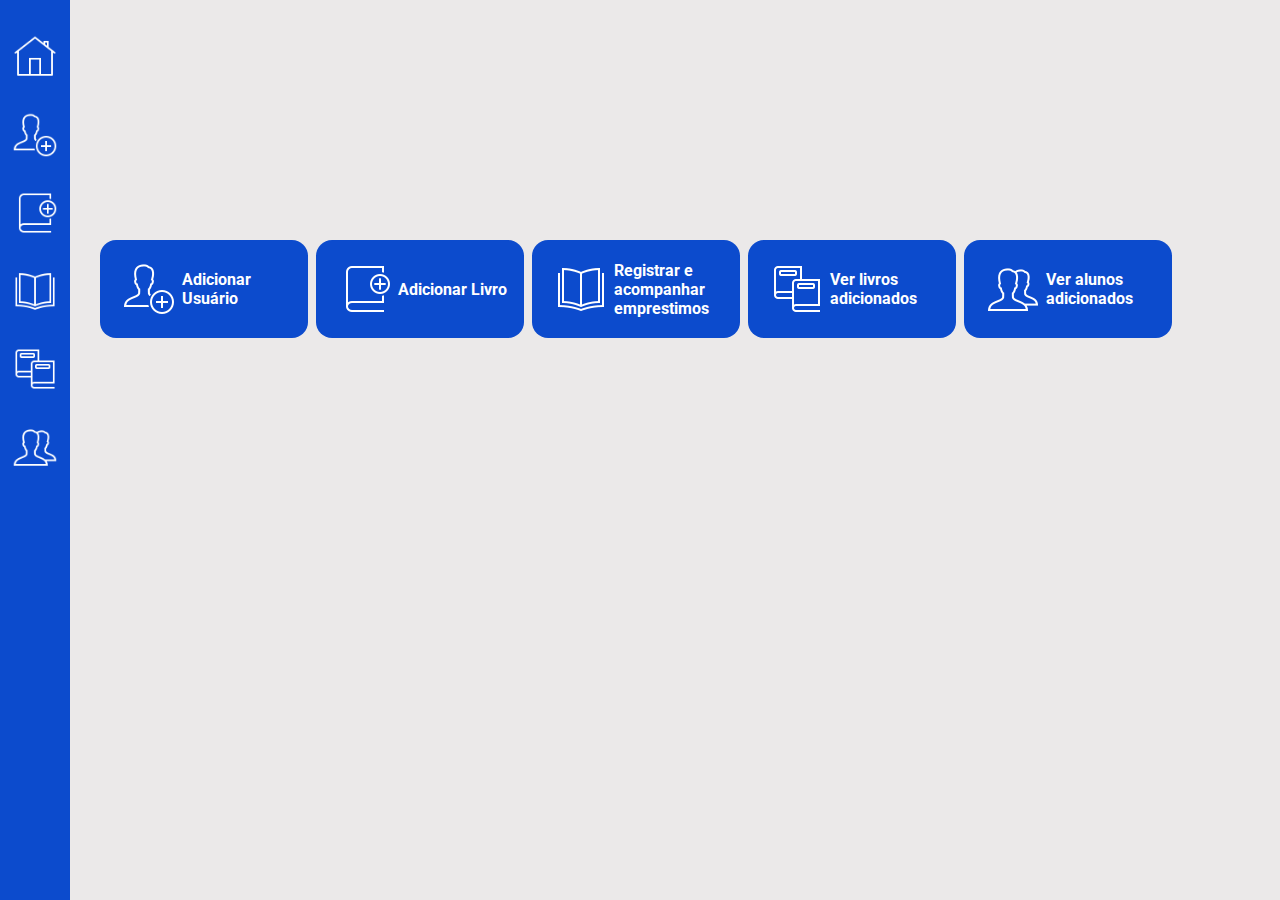
<file: home.html>
<!DOCTYPE html>
<html lang="pt-BR">
    <head>
        <meta charset="UTF-8">
        <meta http-equiv="X-UA-Compatible" content="IE=edge">
        <meta name="viewport" content="width=device-width, initial-scale=1.0">
        <link rel="stylesheet" href="/css/aluno.css">
        <link rel="stylesheet" href="/css/book.css">
        <link rel="stylesheet" href="/css/home.css">
        <link rel="preconnect" href="https://fonts.googleapis.com">
        <link rel="preconnect" href="https://fonts.gstatic.com" crossorigin>
        <link href="https://fonts.googleapis.com/css2?family=Roboto:wght@300&display=swap" rel="stylesheet">
        <title>Painel de Alunos</title>
    </head>
    <body>
        <nav class="navegação">
            <div class="icons">
                <div class="logo">
                </div>
                <div class="icons-top">
                    <ul>
                        <li>
                            <a href="">
                                <img src="/img/icons8-casa-50 (2).png" alt="" class="moldura top">
                            </a>
                        </li>
                        <li>
                            <a href="">
                                <img src="/img/icons8-adicionar-usuário-masculino-50 (1).png" alt="" class="moldura top">
                            </a>
                        </li>
                        <li>
                            <a href="">
                                <img src="/img/icons8-adicionar-livro-50 (1).png" alt="" class="moldura top">
                            </a>
                        </li>
                        <li>
                            <a href="">
                                <img src="/img/icons8-livro-aberto-50 (2).png" alt="" class="moldura top">
                            </a>
                        </li>
                        <li>
                            <a href="">
                                <img src="/img/icons8-livros-50.png" alt="" class="moldura top">
                            </a>
                        </li>
                        <li>
                            <a href="">
                                <img src="/img/icons8-grupo-de-usuário-homem-homem-50 (1).png" alt="" class="moldura top">
                            </a>
                        </li>
                    </ul>
                </div>
                <!-- <div class="icons-bottom">
                    <ul>
                        <li><a href=""><img src="/src/img/icons8-casa-50 (2).png" alt="" class="moldura"></a></li>
                    </ul>
                </div>   -->
            </div>  
        </nav>

        <main>

            <div class="container">
                <div>

                    <a class="btn"> 
                        <img class="img" src="/img/icons8-adicionar-usuário-masculino-50 (1).png"> Adicionar Usuário 
                    </a>

                </div>

                <div>

                    <a class="btn"> 
                        <img class="img" src="/img/icons8-adicionar-livro-50 (1).png"> Adicionar Livro 
                    </a>

                </div>

                <div>

                    <a class="btn"> 
                        <img class="img" src="/img/icons8-livro-aberto-50 (2).png"> Registrar e acompanhar <br> emprestimos 
                    </a>

                </div>

                <div>

                    <a class="btn">  
                        <img class="img" src="/img/icons8-livros-50.png"> Ver livros adicionados 
                    </a>

                </div>

                <div>

                    <a class="btn"> 
                        <img class="img" src="/img/icons8-grupo-de-usuário-homem-homem-50 (1).png"> Ver alunos adicionados 
                    </a>

                </div>
            </div>
        </main>

        
    </body>
</html>
</file>
<file: css/aluno.css>
.table{
    border-collapse:collapse ;
    width: 100%;
    
} 
.table th,.table td{
    padding: 12px 15px;
    border: 1px solid #ddd;
    text-align: left;
}
.table th{
    background-color: #3a78ff;
    color: #ffff;
}
.table td{
    background-color: white;
}
.table td img{
    width: 24px;
}
.center{
    text-align: center;
}
.situacao {
    display: flex;
    align-items: center;
    justify-content: center;
    width: 14vh;
    height: 4vh;
    background-color: rgb(255, 0, 0);
    border-radius: 6px;
    
}
.situacao h1 {
    display: flex;
    color: white;
    font-size: 1rem;
    font: arial;    
}
@media (max-width: 900px){
    
}
</file>
<file: css/book.css>
*{
    box-sizing: border-box;
    padding: 0;
    margin: 0;
    list-style: none;
}
body{
    background-color: rgb(235, 233, 233);
    display: flex;
    font-family: 'Source Sans Pro', sans-serif;
}
header{
    display: flex;
    background-color: rgb(0, 225, 255);
    height: 7vh;
    align-items: center;
    justify-content: center;
}
nav{
    display: flex;
    background-color: #0c4bcd;
    height: 100vh;
    position: fixed;
}
main{
    display: flex;
    flex-direction: column;
    width: 100%;
}
.logo{
    display: none;
    height: 3vh;
    font-size: 25px;
    margin-left: 6px;
}
.icons{
    display: flex;
    flex-direction: column;
    justify-content: space-between;
    width: 70px;
}
.icons-top{
    display: flex;
    align-items: center;
    justify-content: center;
    width: 100%;
    height: 100vh;  
}
.icons-bottom{
    display: flex;
    align-items: center;
    justify-content: center;
    width: 100%;
}
.moldura{
    transform: scale(0.85);
    padding: 5px;
}
.moldura img{
    color: rgb(255, 253, 253);
}
.moldura:hover{
    background-color: #13e600;
    border-radius: 5px;
    padding: 5px;
    transition: .5s;
    background: #07c47f;
    box-shadow: 0px 1px 10px rgba(0, 0, 0, 0.486);
}
.top{
    margin: 7px;
}
.title-box{
    font-weight: 600;
    font-size: 2.2rem;
    color: #0074ff;
}
.icons-top {
    align-items: flex-start;
    margin-top: 20px;
}
.icons-bottom{
    margin-bottom: 20px;
    transform: scale(0.9);
}
.inputuser{
    border: 1px solid rgba(126, 126, 126, 0.486);
    border-radius: 5px;
    text-align: center;
    width: 96%;
    height: 5vh;
    outline: none;
    transition: .2s;
}
.inputuser:focus{
    border: 2px solid #74b2e6;
    box-shadow: 3px #74b3e649;
}
.dataInput{
    width: 15%;
}
.turmaInput{
    width: 15%;
}
.telInput{
    width: 15%;
}
.principal{
    display: flex;
    justify-content: center;
    width: 100%;
    height: 25vh;
    margin-top: 0px;
    flex: 1;
}
.box-book{
    display: flex;
    height: 22vh;
    width: 100%;
   
    background-color: white;
    align-items: center;
    justify-content: center;
    border-radius: 2px;
    box-shadow: 0px 0px 7px rgba(0, 0, 0, 0.336);
}
.labelInput{
    font-weight: bold;
    color: rgba(0, 0, 0, 0.623);
}
.buttons{
    display: flex;
    flex-direction: column;
    justify-content: center;
    margin-left: 5px;
}
.btn-enviar{
    font-size: 1.2rem;
    padding: 12px;
    width: 100%;
    margin-top: 10px;
    border-radius: 10px;
    border: none;
    background-color: rgb(163, 163, 163);
    cursor: pointer;
    color: white;
    background: rgba(0,116,255,1);
    transform: scale(0.8);
    transition: .4s;
}
.btn-cancelar{
    background: rgb(221, 0, 0);
}
.btn-enviar:hover{
    background: rgb(0, 98, 218);
}
.subPrincipal{
    display: flex;
    justify-content: center;
    width: 100%;
    flex: 3;
}


@media (max-width: 550px) {
    nav{
        display: none;
    }
    
}
@media(max-width: 800px){
    .principal{
        width: 100%;
        height: 85vh;
    }
    .subPrincipal{
        height: 500px;
    }
    .btn-enviar{
        min-width: 90%;
    }
    .box-book{
        width: 90%;
        flex-direction: column;
        height: 70vh;
    }
    .inputbox{
        width: 100%;
        text-align: center;
        padding: 5px;
    }
    .inputuser{
        width: 100%;
        text-align: center;
    }
    .dataInput{
        width: 100%;
    }
}
</file>
<file: css/home.css>
main{

    display: flex;

    justify-content: center;
    align-items: center;

    

}

.container{
    display: flex;

    margin-top: 15rem;

    padding: 0 5rem;

    

}

.btn{
   background-color: #0C4BCD;
   color: white;

   display: flex;
   align-items: center;

   border-radius: 1rem;

   width: 13rem;
   padding: 1rem;
   margin-right: .5rem;

   font-family: 'roboto', sans-serif ;
   font-weight: bold;

   cursor: pointer;
   
}

.btn:hover{
    background-color: #13e600;
    border-radius: 5px;
    padding: 5px;
    transition: .3s;
    background: #07c47f;
    box-shadow: 0px 1px 10px rgba(0, 0, 0, 0.486);
}

.img{
    padding: .5rem;
}

@media(max-width: 1245px){

    .container{
        display: flex;
        flex-direction: column;

        padding: 0 .2rem;
        margin-top: 3rem;
        

    }

    .btn{
        margin-bottom: .5rem;
        

        cursor: pointer;
    }



}

@media(max-width: 800px){

    .container{
        display: flex;
        flex-direction: column;
    
    }

    div:first-child{
        margin-top: 3rem;
    }

    .btn{
        margin-bottom: .5rem;
        width: 13rem;
    }

    .img{
        padding: .5rem;
    }

}
</file>
